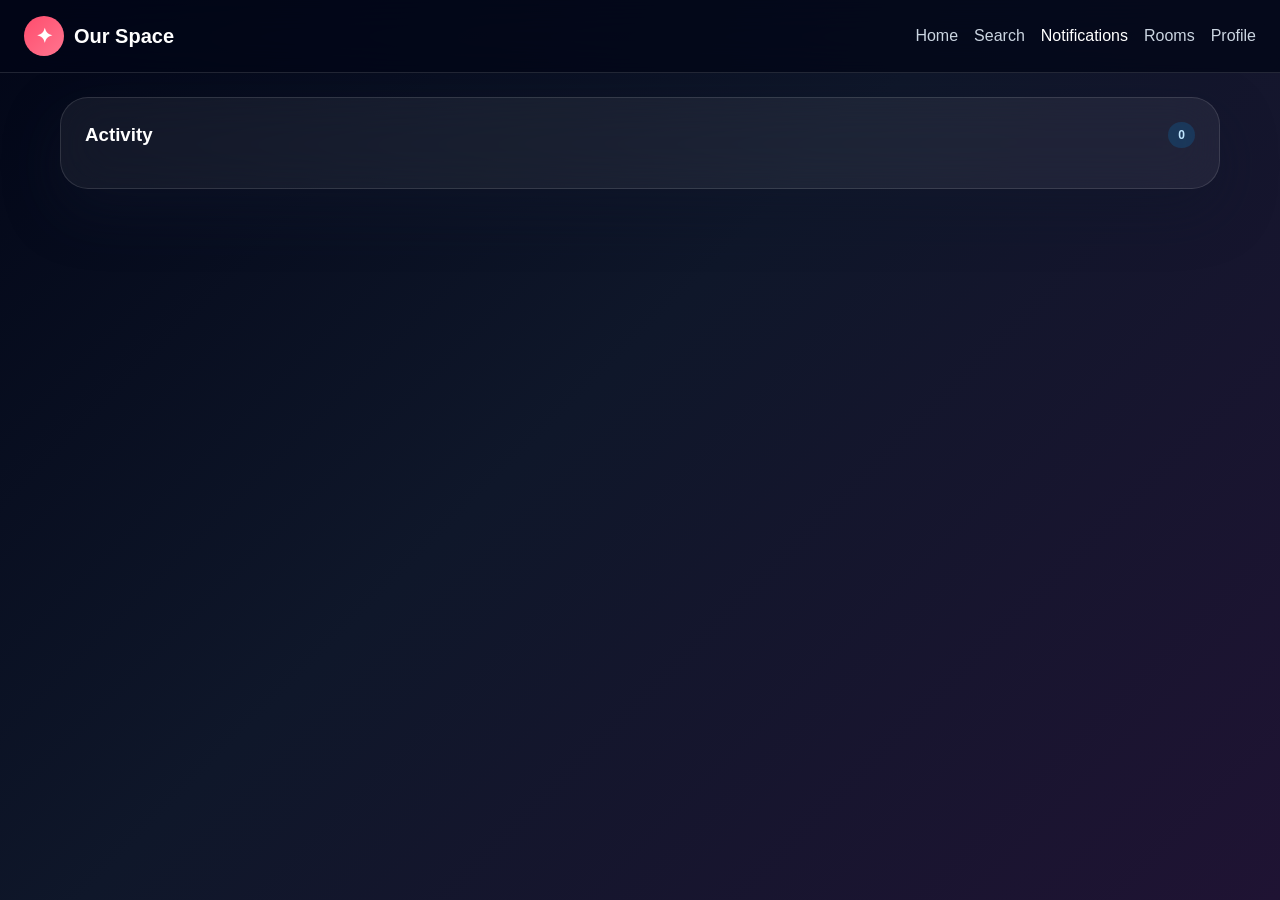
<file: notifications.html>
<!DOCTYPE html>
<html lang="en">
  <head>
    <meta charset="UTF-8" />
    <meta name="viewport" content="width=device-width, initial-scale=1.0" />
    <meta http-equiv="Content-Security-Policy" content="default-src 'self'; script-src 'self' https://www.gstatic.com 'unsafe-inline'; style-src 'self' https://fonts.googleapis.com 'unsafe-inline'; font-src 'self' https://fonts.gstatic.com data:; img-src 'self' data:; connect-src 'self' https://*.firebaseio.com https://*.googleapis.com https://firestore.googleapis.com https://identitytoolkit.googleapis.com https://securetoken.googleapis.com https://www.gstatic.com; object-src 'none'; base-uri 'self'; form-action 'self'; frame-ancestors 'none'; upgrade-insecure-requests;" />
    <title>Notifications | Our Space</title>
    <link rel="stylesheet" href="style.css" />
    <link rel="icon" href="data:;base64,=" />
    <link
      href="https://fonts.googleapis.com/css2?family=Poppins:wght@300;400;500;600;700;800&display=swap"
      rel="stylesheet"
    />
  </head>
  <body>
    <div class="page-shell">
      <header class="top-nav">
        <a class="brand" href="home.html">
          <span class="brand-mark">✦</span>
          <span>Our Space</span>
        </a>
        <nav class="top-nav-links">
          <a href="home.html">Home</a>
          <a href="search.html">Search</a>
          <a class="active" href="notifications.html">Notifications</a>
          <a href="rooms.html">Rooms</a>
          <a href="profile.html">Profile</a>
        </nav>
      </header>

      <main class="main-content">
        <section class="panel glass">
          <div class="panel-head">
            <h3>Activity</h3>
            <span id="unreadBadge" class="badge">0</span>
          </div>
          <div id="notificationList" class="stack-list"></div>
        </section>
      </main>
    </div>

    <nav class="mobile-nav">
      <a href="home.html">Home</a>
      <a href="search.html">Search</a>
      <a href="chat.html">Chats</a>
      <a href="rooms.html">Rooms</a>
      <a href="profile.html">Profile</a>
    </nav>

    <script type="module" src="notifications.js"></script>
  </body>
</html>
</file>
<file: style.css>
/* =====================================================
   OUR SPACE CHAT - PREMIUM UI
   PART 1 : GLOBAL + LOGIN
===================================================== */

@import url('https://fonts.googleapis.com/css2?family=Poppins:wght@300;400;500;600;700;800&display=swap');

*{
margin:0;
padding:0;
box-sizing:border-box;
font-family:'Poppins',sans-serif;
scroll-behavior:smooth;
}

:root{

--bg:#0F172A;
--bg2:#111827;
--bg3:#1F2937;

--card:#111827;
--glass:rgba(255,255,255,.06);

--primary:#FF4D6D;
--secondary:#FF758F;
--accent:#FFB3C1;
--success:#22C55E;

--green:#22C55E;
--green-dark:#15803d;

--blue:#FF4D6D;
--purple:#FF758F;

--danger:#FF4D6D;

--text:#FFFFFF;
--text-light:#CBD5E1;

--border:rgba(255,255,255,.12);

--shadow:0 22px 55px rgba(15, 23, 42, .45);

}

body{
min-height:100vh;
background:linear-gradient(135deg, #020617 0%, #0F172A 45%, #1f1333 100%);
color:var(--text);
overflow-x:hidden;
}

.aurora-bg,
.animated-bg{
position:fixed;
inset:0;
pointer-events:none;
background:
radial-gradient(circle at top left, rgba(255,77,109,.24), transparent 28%),
radial-gradient(circle at bottom right, rgba(255,117,143,.24), transparent 30%),
radial-gradient(circle at center, rgba(255,179,193,.16), transparent 35%);
filter:blur(40px);
z-index:-1;
animation:floatGlow 10s ease-in-out infinite;
}

.page-shell{
min-height:100vh;
padding:0 0 90px;
}

.main-content{
max-width:1200px;
margin:0 auto;
padding:24px 20px 40px;
}

.glass{
background:rgba(255,255,255,.06);
backdrop-filter:blur(24px);
-webkit-backdrop-filter:blur(24px);
border:1px solid var(--border);
box-shadow:var(--shadow);
}

.auth-shell{
min-height:100vh;
display:grid;
place-items:center;
padding:24px;
}

.auth-card{
width:min(100%, 460px);
padding:32px;border-radius:30px;
}

.logo-badge{
width:72px;height:72px;border-radius:50%;display:grid;place-items:center;font-size:30px;margin:0 auto 18px;background:linear-gradient(135deg, var(--primary), var(--secondary));box-shadow:0 12px 35px rgba(0,149,246,.32);
}

.brand-block{text-align:center;margin-bottom:24px;}
.eyebrow{color:var(--primary);font-size:12px;text-transform:uppercase;letter-spacing:.24em;font-weight:700;margin-bottom:8px;}
.brand-block h1{font-size:32px;font-weight:700;margin-bottom:8px;}
.subtitle,.muted{color:var(--text-light);}

.input-stack{display:grid;gap:14px;margin-bottom:18px;}
.floating-field{position:relative;display:block;}
.floating-field input,
.floating-field textarea{
width:100%;padding:16px 16px 16px 16px;border:1px solid rgba(255,255,255,.08);background:rgba(255,255,255,.04);color:var(--text);border-radius:16px;outline:none;transition:.25s ease;}
.floating-field textarea{min-height:120px;resize:vertical;}
.floating-field span{position:absolute;left:14px;top:50%;transform:translateY(-50%);color:var(--text-light);pointer-events:none;transition:.2s ease;}
.floating-field input:focus + span,
.floating-field textarea:focus + span,
.floating-field input:not(:placeholder-shown) + span,
.floating-field textarea:not(:placeholder-shown) + span{top:0;font-size:12px;transform:translateY(-50%);color:var(--primary);background:var(--bg2);padding:0 6px;}

.primary-btn,.secondary-btn,.ghost-btn,.icon-btn,.send-btn{padding:13px 16px;border-radius:14px;font-weight:600;border:none;cursor:pointer;transition:.25s ease;}
.primary-btn{background:linear-gradient(135deg, var(--primary), var(--secondary));color:white;}
.secondary-btn{background:rgba(255,255,255,.08);color:white;}
.ghost-btn{background:rgba(255,255,255,.05);color:white;}
.ghost-btn.danger{color:#fecaca;background:rgba(253,29,29,.18);} 
.primary-btn:hover,.secondary-btn:hover,.ghost-btn:hover,.icon-btn:hover,.send-btn:hover{transform:translateY(-2px);box-shadow:0 10px 24px rgba(0,0,0,.28);} 
.primary-btn.compact,.ghost-btn.compact{padding:10px 12px;font-size:13px;}
.primary-btn.full{width:100%;}
.button-row{display:flex;gap:10px;flex-wrap:wrap;margin-top:12px;}
.button-row > *{flex:1;min-width:140px;}

.status-text{margin-top:14px;color:var(--text-light);font-size:14px;min-height:20px;}

.top-nav{position:sticky;top:0;z-index:50;display:flex;justify-content:space-between;align-items:center;padding:16px 24px;background:rgba(2,6,23,.76);backdrop-filter:blur(24px);-webkit-backdrop-filter:blur(24px);border-bottom:1px solid var(--border);} 
.brand{display:flex;align-items:center;gap:10px;font-weight:700;font-size:20px;color:white;text-decoration:none;}
.brand-mark{display:grid;place-items:center;width:40px;height:40px;border-radius:50%;background:linear-gradient(135deg, var(--primary), var(--secondary));}
.top-nav-links{display:flex;align-items:center;gap:16px;}
.top-nav-links a{color:var(--text-light);text-decoration:none;font-weight:500;}
.top-nav-links a.active,.top-nav-links a:hover{color:white;}

.hero-card,.panel,.profile-hero{padding:24px;border-radius:28px;margin-bottom:20px;}
.hero-card{display:flex;justify-content:space-between;align-items:center;gap:20px;}
.hero-copy h2{font-size:28px;margin-bottom:6px;}
.hero-bio{margin-top:10px;color:var(--text-light);max-width:600px;}
.hero-stats{display:flex;gap:12px;flex-wrap:wrap;margin-top:16px;}
.stat-pill{padding:10px 14px;border-radius:999px;background:rgba(255,255,255,.06);border:1px solid var(--border);display:flex;align-items:center;gap:8px;}
.stat-pill strong{font-size:16px;}
.stat-pill span{color:var(--text-light);font-size:13px;}
.hero-avatar,.avatar-circle{display:grid;place-items:center;border-radius:50%;background:linear-gradient(135deg, var(--primary), var(--secondary));font-weight:700;color:white;}
.hero-avatar{width:96px;height:96px;font-size:34px;}
.avatar-circle{width:48px;height:48px;}
.avatar-circle.large{width:72px;height:72px;font-size:24px;}
.avatar-circle.small{width:36px;height:36px;font-size:14px;}

.content-grid{display:grid;grid-template-columns:1.1fr .9fr;gap:20px;}
.panel-head{display:flex;justify-content:space-between;align-items:center;margin-bottom:16px;}
.panel-head a{color:var(--primary);text-decoration:none;font-weight:600;}
.quick-grid{display:grid;grid-template-columns:1fr 1fr;gap:12px;}
.quick-card,.conversation-card{display:block;text-decoration:none;color:white;padding:14px;border-radius:18px;background:rgba(255,255,255,.05);border:1px solid var(--border);transition:.25s ease;}
.quick-card:hover,.conversation-card:hover,.user-card:hover,.notification-card:hover{transform:translateY(-2px);border-color:rgba(0,149,246,.28);} 
.stack-list{display:grid;gap:10px;}
.conversation-card{display:flex;align-items:center;gap:12px;text-align:left;width:100%;}
.conversation-meta{flex:1;display:grid;gap:4px;}
.conversation-meta p{font-size:13px;color:var(--text-light);} .timestamp{font-size:12px;color:var(--text-light);} 

.search-panel{display:grid;gap:14px;}
.search-field input{padding:16px 18px;border-radius:16px;border:1px solid var(--border);background:rgba(255,255,255,.05);color:white;}
.results-list{display:grid;gap:12px;}
.user-card{background:rgba(255,255,255,.05);border:1px solid var(--border);border-radius:20px;padding:16px;display:grid;gap:10px;}
.user-top{display:flex;align-items:center;gap:12px;}
.user-info h4{font-size:16px;margin-bottom:2px;}
.user-info p{font-size:13px;color:var(--text-light);} 
.user-actions{display:flex;gap:10px;flex-wrap:wrap;}

.notification-card{display:flex;justify-content:space-between;align-items:center;gap:12px;padding:14px 16px;border-radius:18px;background:rgba(255,255,255,.05);border:1px solid var(--border);} 
.notification-card.unread{border-color:rgba(0,149,246,.28);} 
.badge{padding:6px 10px;border-radius:999px;background:rgba(0,149,246,.18);color:#bfe6ff;font-size:12px;font-weight:700;} 
.room-created{margin-top:12px;padding:14px;border-radius:18px;background:rgba(255,255,255,.04);display:grid;gap:8px;display:none;} 
.profile-hero{display:flex;justify-content:space-between;align-items:center;gap:16px;flex-wrap:wrap;}
.profile-identity{display:flex;align-items:center;gap:16px;}

.chat-page{min-height:100vh;display:flex;flex-direction:column;background:linear-gradient(180deg, #020617, #111827);} 
.chat-header{display:flex;justify-content:space-between;align-items:center;padding:16px 20px;border-bottom:1px solid var(--border);background:rgba(2,6,23,.72);backdrop-filter:blur(16px);-webkit-backdrop-filter:blur(16px);} 
.header-left{display:flex;align-items:center;gap:12px;}
.header-right{display:flex;align-items:center;gap:10px;}
.icon-btn{background:rgba(255,255,255,.06);color:white;padding:10px 12px;}
.messages{flex:1;padding:18px;display:flex;flex-direction:column;gap:10px;overflow:auto;}
.message{max-width:74%;padding:12px 14px;border-radius:18px;background:rgba(255,255,255,.08);display:grid;gap:6px;animation:fadeIn .25s ease;}
.message.me{margin-left:auto;background:linear-gradient(135deg, rgba(0,149,246,.3), rgba(131,58,180,.3));}
.message.other{margin-right:auto;}
.message-top{display:flex;align-items:center;gap:8px;}
.msg-name{font-size:12px;font-weight:600;color:#dbeafe;}
.msg-text{font-size:15px;line-height:1.5;white-space:pre-wrap;word-break:break-word;}
.msg-time{font-size:11px;color:var(--text-light);text-align:right;}
.input-area{display:flex;gap:10px;padding:16px 18px;border-top:1px solid var(--border);background:rgba(2,6,23,.72);}
.input-area input{flex:1;background:rgba(255,255,255,.06);border:1px solid var(--border);color:white;border-radius:999px;padding:12px 16px;}
.send-btn{background:linear-gradient(135deg, var(--primary), var(--secondary));color:white;padding:12px 16px;}
emoji-picker{position:fixed;right:18px;bottom:88px;display:none;z-index:60;}
.typing-indicator{height:20px;padding:0 20px;color:var(--text-light);font-size:13px;}
.mobile-nav{position:fixed;bottom:0;left:0;width:100%;display:none;justify-content:space-around;align-items:center;padding:12px 16px;background:rgba(2,6,23,.94);backdrop-filter:blur(24px);-webkit-backdrop-filter:blur(24px);border-top:1px solid var(--border);z-index:80;}
.mobile-nav a{color:var(--text-light);text-decoration:none;font-size:12px;padding:8px 10px;border-radius:999px;}
.mobile-nav a.active,.mobile-nav a:hover{background:rgba(255,255,255,.07);color:white;}

@keyframes floatGlow{0%,100%{transform:translate3d(0,0,0);}50%{transform:translate3d(0,-8px,0);}}
@keyframes gradientMove{0%{background-position:0% 50%;}50%{background-position:100% 50%;}100%{background-position:0% 50%;}}
@keyframes fadeIn{from{opacity:0;transform:translateY(8px);}to{opacity:1;transform:translateY(0);}}

@keyframes gradientMove{

0%{
background-position:0% 50%;
}

50%{
background-position:100% 50%;
}

100%{
background-position:0% 50%;
}

}

@keyframes fadeIn{

from{
opacity:0;
transform:translateY(25px);
}

to{
opacity:1;
transform:translateY(0);
}

}

@keyframes pulseGlow{

0%{
box-shadow:
0 0 0 rgba(0,168,132,.4);
}

50%{
box-shadow:
0 0 30px rgba(0,168,132,.4);
}

100%{
box-shadow:
0 0 0 rgba(0,168,132,.4);
}

}

/* =====================================================
   CUSTOM SCROLLBAR
===================================================== */

::-webkit-scrollbar{
width:8px;
}

::-webkit-scrollbar-thumb{

background:#00a884;
border-radius:20px;
}

::-webkit-scrollbar-track{
background:transparent;
}

/* =====================================================
   INPUTS
===================================================== */

input,
textarea{

width:100%;

padding:15px;

margin-top:12px;

border-radius:15px;

border:1px solid rgba(255,255,255,.08);

background:
rgba(255,255,255,.05);

color:white;

outline:none;

font-size:15px;

transition:.3s;
}

input:focus,
textarea:focus{

border-color:#00a884;

box-shadow:
0 0 20px rgba(0,168,132,.2);
}

input::placeholder,
textarea::placeholder{

color:#94a3b8;
}

textarea{
resize:none;
}

/* =====================================================
   BUTTONS
===================================================== */

button{

border:none;

cursor:pointer;

font-weight:600;

transition:.3s;
}

.primary-btn{

width:100%;

padding:14px;

margin-top:15px;

background:
linear-gradient(
135deg,
#00a884,
#00c896
);

color:white;

border-radius:15px;
}

.primary-btn:hover{

transform:translateY(-3px);

box-shadow:
0 10px 25px rgba(0,168,132,.35);
}

.secondary-btn{

width:100%;

padding:14px;

margin-top:12px;

background:
linear-gradient(
135deg,
#2563eb,
#3b82f6
);

color:white;

border-radius:15px;
}

.secondary-btn:hover{

transform:translateY(-3px);

box-shadow:
0 10px 25px rgba(37,99,235,.35);
}

.logout-btn{

background:#ef4444;
color:white;
}

.logout-btn:hover{

background:#dc2626;
}

/* =====================================================
   LOGIN PAGE
===================================================== */

.login-wrapper{

min-height:100vh;

display:flex;
justify-content:center;
align-items:center;

padding:20px;
}

.login-card{

width:450px;

background:
rgba(255,255,255,.08);

backdrop-filter:
blur(30px);

-webkit-backdrop-filter:
blur(30px);

border:
1px solid rgba(255,255,255,.1);

padding:45px;

border-radius:30px;

box-shadow:
0 20px 50px rgba(0,0,0,.45);

text-align:center;

animation:
fadeIn .8s ease;
}

.logo-circle{

width:100px;
height:100px;

border-radius:50%;

display:flex;
align-items:center;
justify-content:center;

margin:auto;

font-size:45px;

background:
linear-gradient(
135deg,
#00a884,
#2563eb
);

animation:
pulseGlow 3s infinite;

margin-bottom:20px;
}

.login-card h1{

font-size:34px;
font-weight:700;

margin-bottom:8px;
}

.subtitle{

color:#cbd5e1;

font-size:14px;

margin-bottom:25px;
}

.input-group{
margin-bottom:10px;
}

#status{

margin-top:15px;

font-size:14px;

color:#f8fafc;

min-height:20px;
}

/* Animated floating circles */

.animated-bg::before,
.animated-bg::after{

content:"";

position:fixed;

border-radius:50%;

filter:blur(80px);

z-index:-1;
}

.animated-bg::before{

width:300px;
height:300px;

background:#00a884;

top:-80px;
left:-80px;

opacity:.25;
}

.animated-bg::after{

width:350px;
height:350px;

background:#2563eb;

right:-100px;
bottom:-100px;

opacity:.25;
}

/* ===================================
   PART 2 - HOME / DASHBOARD
=================================== */

.home-page{
    min-height:100vh;
    background:linear-gradient(
        135deg,
        #0b141a,
        #111b21,
        #202c33
    );
}

.top-header{
    position:sticky;
    top:0;
    z-index:100;

    height:75px;

    display:flex;
    justify-content:space-between;
    align-items:center;

    padding:0 30px;

    background:rgba(17,27,33,.9);

    backdrop-filter:blur(20px);

    border-bottom:1px solid var(--border);
}

.logo-area{
    display:flex;
    align-items:center;
    gap:12px;
}

.logo-icon{

    width:45px;
    height:45px;

    border-radius:50%;

    background:linear-gradient(
        135deg,
        #00a884,
        #2563eb
    );

    display:flex;
    justify-content:center;
    align-items:center;

    font-size:20px;
}

.logo-text{
    font-size:22px;
    font-weight:700;
}

.header-nav{
    display:flex;
    gap:15px;
}

.nav-btn{

    background:#202c33;

    color:white;

    border:none;

    padding:10px 18px;

    border-radius:12px;

    cursor:pointer;

    transition:.3s;
}

.nav-btn:hover{

    background:#00a884;

    transform:translateY(-2px);
}

.home-container{

    max-width:1300px;

    margin:auto;

    padding:30px;
}

.profile-banner{

    background:rgba(255,255,255,.05);

    backdrop-filter:blur(20px);

    border:1px solid var(--border);

    border-radius:25px;

    padding:35px;

    display:flex;
    justify-content:space-between;
    align-items:center;

    margin-bottom:30px;
}

.profile-info{

    display:flex;
    align-items:center;
    gap:25px;
}

.profile-avatar{

    width:110px;
    height:110px;

    border-radius:50%;

    background:linear-gradient(
        135deg,
        #00a884,
        #2563eb
    );

    display:flex;
    justify-content:center;
    align-items:center;

    font-size:40px;
    font-weight:700;
}

.profile-details h2{
    font-size:28px;
    margin-bottom:8px;
}

.profile-details p{
    color:#c7d1d8;
}

.profile-stats{

    display:flex;
    gap:40px;
}

.stat-box{
    text-align:center;
}

.stat-number{
    font-size:24px;
    font-weight:700;
}

.stat-label{
    color:#c7d1d8;
    font-size:14px;
}

.quick-actions{

    display:grid;

    grid-template-columns:
    repeat(auto-fit,minmax(250px,1fr));

    gap:20px;
}

.action-card{

    background:rgba(255,255,255,.05);

    border:1px solid var(--border);

    backdrop-filter:blur(20px);

    border-radius:20px;

    padding:25px;

    cursor:pointer;

    transition:.3s;
}

.action-card:hover{

    transform:translateY(-5px);

    border-color:#00a884;
}

.action-card h3{

    margin-bottom:10px;
}

.action-card p{

    color:#c7d1d8;

    font-size:14px;
}

/* ===================================
   BOTTOM MOBILE NAVIGATION
=================================== */

.mobile-nav{

    position:fixed;

    bottom:0;
    left:0;

    width:100%;

    height:70px;

    background:#111b21;

    border-top:1px solid var(--border);

    display:none;

    justify-content:space-around;
    align-items:center;

    z-index:999;
}

.mobile-nav a{

    color:white;

    text-decoration:none;

    display:flex;
    flex-direction:column;
    align-items:center;

    font-size:12px;
}

.mobile-nav i{

    font-size:22px;

    margin-bottom:4px;
}

/* ===================================
   SEARCH BAR
=================================== */

.search-section{

    margin-top:25px;
    margin-bottom:25px;
}

.search-box{

    display:flex;
    gap:10px;
}

.search-box input{

    flex:1;
}

.search-btn{

    background:#00a884;

    color:white;

    border:none;

    padding:15px 20px;

    border-radius:14px;

    cursor:pointer;
}

/* ===================================
   PART 3 - FRIENDS & SEARCH
=================================== */

.friends-page{

    min-height:100vh;

    padding:30px;
}

.friends-container{

    max-width:1200px;

    margin:auto;
}

.section-title{

    font-size:28px;

    margin-bottom:20px;

    font-weight:700;
}

.search-users-card{

    background:rgba(255,255,255,.05);

    backdrop-filter:blur(20px);

    border:1px solid var(--border);

    border-radius:20px;

    padding:25px;

    margin-bottom:25px;
}

.search-users-card h3{

    margin-bottom:15px;
}

.search-row{

    display:flex;

    gap:10px;
}

.search-row input{

    flex:1;
}

.search-user-btn{

    background:#00a884;

    color:white;

    border:none;

    border-radius:12px;

    padding:15px 20px;

    cursor:pointer;
}

.users-grid{

    display:grid;

    grid-template-columns:
    repeat(auto-fill,minmax(300px,1fr));

    gap:20px;
}

.user-card{

    background:rgba(255,255,255,.05);

    border:1px solid var(--border);

    backdrop-filter:blur(20px);

    border-radius:20px;

    padding:20px;

    transition:.3s;
}

.user-card:hover{

    transform:translateY(-5px);

    border-color:#00a884;
}

.user-top{

    display:flex;

    align-items:center;

    gap:15px;

    margin-bottom:15px;
}

.user-avatar{

    width:60px;

    height:60px;

    border-radius:50%;

    background:linear-gradient(
        135deg,
        #00a884,
        #2563eb
    );

    display:flex;

    justify-content:center;
    align-items:center;

    font-size:20px;

    font-weight:bold;
}

.user-info h4{

    font-size:18px;
}

.user-info p{

    color:#c7d1d8;

    font-size:14px;
}

.user-actions{

    display:flex;

    gap:10px;

    margin-top:15px;
}

.add-friend-btn{

    flex:1;

    background:#00a884;

    color:white;

    border:none;

    border-radius:12px;

    padding:12px;

    cursor:pointer;
}

.view-profile-btn{

    flex:1;

    background:#202c33;

    color:white;

    border:none;

    border-radius:12px;

    padding:12px;

    cursor:pointer;
}

/* ===================================
   FRIEND REQUESTS
=================================== */

.requests-section{

    margin-top:30px;
}

.request-card{

    background:rgba(255,255,255,.05);

    border:1px solid var(--border);

    border-radius:18px;

    padding:18px;

    margin-bottom:15px;

    display:flex;

    justify-content:space-between;

    align-items:center;
}

.request-info{

    display:flex;

    align-items:center;

    gap:15px;
}

.request-actions{

    display:flex;

    gap:10px;
}

.accept-btn{

    background:#16a34a;

    color:white;

    border:none;

    padding:10px 15px;

    border-radius:10px;

    cursor:pointer;
}

.reject-btn{

    background:#dc2626;

    color:white;

    border:none;

    padding:10px 15px;

    border-radius:10px;

    cursor:pointer;
}

/* ===================================
   FOLLOWERS / FOLLOWING
=================================== */

.follow-section{

    margin-top:30px;
}

.follow-grid{

    display:grid;

    grid-template-columns:
    repeat(auto-fit,minmax(250px,1fr));

    gap:20px;
}

.follow-card{

    background:rgba(255,255,255,.05);

    border:1px solid var(--border);

    border-radius:18px;

    padding:20px;

    text-align:center;
}

.follow-count{

    font-size:32px;

    font-weight:700;

    color:#00a884;

    margin-bottom:5px;
}

.follow-label{

    color:#c7d1d8;
}

/* ===================================
   FRIEND LIST
=================================== */

.friend-list{

    margin-top:30px;
}

.friend-item{

    background:#202c33;

    border-radius:15px;

    padding:15px;

    display:flex;

    justify-content:space-between;

    align-items:center;

    margin-bottom:12px;
}

.friend-left{

    display:flex;

    align-items:center;

    gap:12px;
}

.friend-name{

    font-weight:600;
}

.friend-status{

    font-size:13px;

    color:#86efac;
}

.message-friend-btn{

    background:#00a884;

    color:white;

    border:none;

    border-radius:10px;

    padding:10px 15px;

    cursor:pointer;
}

/* ===================================
   PART 4 - CHAT PAGE
=================================== */

.chat-page{

    height:100vh;

    display:flex;

    flex-direction:column;

    background:#0b141a;
}

/* ===================================
   CHAT HEADER
=================================== */

.chat-header{

    height:75px;

    background:#111b21;

    display:flex;

    justify-content:space-between;

    align-items:center;

    padding:0 20px;

    border-bottom:1px solid var(--border);

    position:sticky;

    top:0;

    z-index:100;
}

.chat-user{

    display:flex;

    align-items:center;

    gap:15px;
}

.chat-avatar{

    width:50px;

    height:50px;

    border-radius:50%;

    background:linear-gradient(
        135deg,
        #00a884,
        #2563eb
    );

    display:flex;

    justify-content:center;

    align-items:center;

    font-weight:700;

    font-size:20px;
}

.chat-details h3{

    font-size:17px;
}

.chat-details p{

    font-size:12px;

    color:#86efac;
}

.chat-actions{

    display:flex;

    gap:10px;
}

.chat-action-btn{

    background:#202c33;

    border:none;

    color:white;

    padding:10px 14px;

    border-radius:10px;

    cursor:pointer;
}

/* ===================================
   CHAT MESSAGES
=================================== */

.messages{

    flex:1;

    overflow-y:auto;

    padding:20px;

    display:flex;

    flex-direction:column;

    gap:15px;

    scroll-behavior:smooth;
}

.message{

    max-width:75%;

    padding:12px 14px;

    border-radius:18px;

    animation:fadeUp .25s ease;
}

.me{

    align-self:flex-end;

    background:#005c4b;

    border-bottom-right-radius:5px;
}

.other{

    align-self:flex-start;

    background:#202c33;

    border-bottom-left-radius:5px;
}

.msg-header{

    display:flex;

    justify-content:space-between;

    align-items:center;

    margin-bottom:5px;
}

.msg-name{

    font-size:12px;

    color:#86efac;

    font-weight:600;
}

.msg-time{

    font-size:10px;

    opacity:.7;
}

.msg-text{

    font-size:14px;

    line-height:1.5;

    word-wrap:break-word;
}

.msg-status{

    margin-top:5px;

    text-align:right;

    font-size:10px;

    color:#94a3b8;
}

/* ===================================
   TYPING INDICATOR
=================================== */

.typing-box{

    height:30px;

    display:flex;

    align-items:center;

    padding-left:20px;

    color:#94a3b8;

    font-size:13px;
}

/* ===================================
   EMOJI PICKER
=================================== */

.emoji-container{

    position:fixed;

    bottom:90px;

    right:20px;

    z-index:999;
}

emoji-picker{

    width:340px;

    height:420px;

    border-radius:20px;

    overflow:hidden;
}

/* ===================================
   INPUT AREA
=================================== */

.input-area{

    background:#111b21;

    border-top:1px solid var(--border);

    padding:15px;

    display:flex;

    align-items:center;

    gap:10px;
}

.input-area input{

    flex:1;

    margin:0;

    padding:14px;

    border-radius:12px;
}

.emoji-btn{

    width:50px;

    height:50px;

    border:none;

    border-radius:12px;

    background:#202c33;

    color:white;

    cursor:pointer;

    font-size:22px;
}

.send-btn{

    background:#00a884;

    color:white;

    border:none;

    padding:14px 22px;

    border-radius:12px;

    cursor:pointer;

    font-weight:600;
}

.send-btn:hover{

    background:#00916f;
}

/* ===================================
   ROOM INFO PANEL
=================================== */

.room-info{

    background:rgba(255,255,255,.05);

    border:1px solid var(--border);

    border-radius:18px;

    padding:20px;

    margin:20px;
}

.room-info h3{

    margin-bottom:10px;
}

.room-info p{

    color:#c7d1d8;

    font-size:14px;
}

/* ===================================
   EMPTY CHAT
=================================== */

.empty-chat{

    flex:1;

    display:flex;

    justify-content:center;

    align-items:center;

    flex-direction:column;

    color:#94a3b8;
}

.empty-chat h2{

    margin-top:15px;
}

.empty-chat p{

    margin-top:8px;
}

/* ===================================
   CHAT SCROLLBAR
=================================== */

.messages::-webkit-scrollbar{

    width:8px;
}

.messages::-webkit-scrollbar-track{

    background:#111b21;
}

.messages::-webkit-scrollbar-thumb{

    background:#2a3942;

    border-radius:20px;
}

.messages::-webkit-scrollbar-thumb:hover{

    background:#3b4e58;
}  

/* ===================================
   PART 5 - PROFILE & NOTIFICATIONS
=================================== */

/* ===================================
   PROFILE PAGE
=================================== */

.profile-page{

    min-height:100vh;

    padding:30px;

    display:flex;

    justify-content:center;

    align-items:flex-start;
}

.profile-container{

    width:100%;

    max-width:900px;
}

.profile-card{

    background:rgba(255,255,255,.05);

    backdrop-filter:blur(20px);

    border:1px solid var(--border);

    border-radius:25px;

    padding:35px;
}

.profile-top{

    display:flex;

    align-items:center;

    gap:30px;

    margin-bottom:30px;
}

.profile-avatar-large{

    width:130px;

    height:130px;

    border-radius:50%;

    background:linear-gradient(
        135deg,
        #00a884,
        #2563eb
    );

    display:flex;

    justify-content:center;

    align-items:center;

    font-size:48px;

    font-weight:700;
}

.profile-info h2{

    font-size:30px;

    margin-bottom:8px;
}

.profile-info p{

    color:#c7d1d8;
}

.profile-stats-row{

    display:flex;

    gap:25px;

    margin-top:15px;
}

.profile-stat{

    text-align:center;
}

.profile-stat h3{

    font-size:22px;
}

.profile-stat span{

    color:#c7d1d8;

    font-size:13px;
}

.profile-bio{

    margin-top:25px;

    background:#202c33;

    padding:20px;

    border-radius:15px;
}

.profile-bio h4{

    margin-bottom:10px;
}

.profile-bio p{

    color:#c7d1d8;

    line-height:1.6;
}

/* ===================================
   PROFILE FORM
=================================== */

.profile-form{

    margin-top:30px;

    display:flex;

    flex-direction:column;

    gap:15px;
}

.profile-form label{

    font-size:14px;

    font-weight:500;
}

.profile-form input,
.profile-form textarea{

    background:#202c33;
}

.profile-actions{

    display:flex;

    gap:12px;

    margin-top:20px;
}

.save-btn{

    flex:1;

    background:#00a884;

    color:white;

    border:none;

    padding:14px;

    border-radius:12px;

    cursor:pointer;

    font-weight:600;
}

.home-btn{

    flex:1;

    background:#2563eb;

    color:white;

    border:none;

    padding:14px;

    border-radius:12px;

    cursor:pointer;

    font-weight:600;
}

.logout-btn{

    flex:1;

    background:#dc2626;

    color:white;

    border:none;

    padding:14px;

    border-radius:12px;

    cursor:pointer;

    font-weight:600;
}

/* ===================================
   NOTIFICATIONS PAGE
=================================== */

.notifications-page{

    min-height:100vh;

    padding:30px;
}

.notifications-container{

    max-width:900px;

    margin:auto;
}

.notifications-title{

    font-size:30px;

    margin-bottom:25px;
}

.notification-card{

    background:rgba(255,255,255,.05);

    border:1px solid var(--border);

    border-radius:18px;

    padding:18px;

    margin-bottom:15px;

    display:flex;

    align-items:center;

    gap:15px;

    transition:.3s;
}

.notification-card:hover{

    border-color:#00a884;
}

.notification-icon{

    width:55px;

    height:55px;

    border-radius:50%;

    background:#00a884;

    display:flex;

    justify-content:center;

    align-items:center;

    font-size:22px;
}

.notification-content{

    flex:1;
}

.notification-content h4{

    margin-bottom:5px;
}

.notification-content p{

    color:#c7d1d8;

    font-size:14px;
}

.notification-time{

    font-size:12px;

    color:#94a3b8;
}

/* ===================================
   FOLLOWERS LIST
=================================== */

.followers-container{

    margin-top:30px;
}

.follower-card{

    background:#202c33;

    border-radius:15px;

    padding:15px;

    display:flex;

    justify-content:space-between;

    align-items:center;

    margin-bottom:12px;
}

.follower-left{

    display:flex;

    align-items:center;

    gap:12px;
}

.follower-avatar{

    width:50px;

    height:50px;

    border-radius:50%;

    background:#00a884;

    display:flex;

    justify-content:center;

    align-items:center;

    font-weight:700;
}

.follow-back-btn{

    background:#00a884;

    color:white;

    border:none;

    padding:10px 15px;

    border-radius:10px;

    cursor:pointer;
}

/* ===================================
   EMPTY STATES
=================================== */

.empty-state{

    text-align:center;

    padding:50px 20px;

    color:#94a3b8;
}

.empty-state h3{

    margin-bottom:10px;
}

.empty-state p{

    color:#c7d1d8;
}

/* ===================================
   PART 6 - RESPONSIVE DESIGN
=================================== */

/* ===================================
   LARGE TABLETS
=================================== */

@media (max-width: 1200px){

    .home-container,
    .friends-container,
    .notifications-container{
        padding:20px;
    }

    .profile-banner{
        flex-direction:column;
        gap:25px;
        text-align:center;
    }

    .profile-stats{
        justify-content:center;
    }
}

/* ===================================
   TABLETS
=================================== */

@media (max-width: 900px){

    .dashboard{
        flex-direction:column;
    }

    .sidebar{
        width:100%;
        border-right:none;
        border-bottom:1px solid var(--border);
    }

    .main-content{
        padding:20px;
        grid-template-columns:1fr;
    }

    .profile-top{
        flex-direction:column;
        text-align:center;
    }

    .profile-stats-row{
        justify-content:center;
        flex-wrap:wrap;
    }

    .chat-header{
        padding:0 15px;
    }

    .message{
        max-width:85%;
    }

    .search-row{
        flex-direction:column;
    }

    .user-actions{
        flex-direction:column;
    }
}

/* ===================================
   MOBILE
=================================== */

@media (max-width: 768px){

    body{
        padding-bottom:80px;
    }

    .top-header{
        display:none;
    }

    .mobile-nav{
        display:flex;
    }

    .profile-banner{
        padding:20px;
    }

    .profile-avatar{
        width:90px;
        height:90px;
        font-size:32px;
    }

    .profile-details h2{
        font-size:22px;
    }

    .profile-stats{
        gap:20px;
        flex-wrap:wrap;
    }

    .stat-number{
        font-size:20px;
    }

    .quick-actions{
        grid-template-columns:1fr;
    }

    .users-grid{
        grid-template-columns:1fr;
    }

    .follow-grid{
        grid-template-columns:1fr;
    }

    .messages{
        padding:15px;
    }

    .input-area{
        padding:10px;
    }

    .emoji-btn{
        width:45px;
        height:45px;
    }

    .send-btn{
        padding:12px 16px;
    }

    emoji-picker{
        width:100%;
        max-width:320px;
        height:350px;
    }
}

/* ===================================
   SMALL MOBILE
=================================== */

@media (max-width: 600px){

    .login-card{
        width:100%;
        padding:25px;
    }

    .profile-card{
        width:100%;
        padding:20px;
    }

    .profile-avatar-large{
        width:100px;
        height:100px;
        font-size:38px;
    }

    .profile-info h2{
        font-size:24px;
    }

    .profile-actions{
        flex-direction:column;
    }

    .notification-card{
        flex-direction:column;
        text-align:center;
    }

    .request-card{
        flex-direction:column;
        gap:15px;
        text-align:center;
    }

    .friend-item{
        flex-direction:column;
        gap:12px;
    }

    .follower-card{
        flex-direction:column;
        gap:12px;
        text-align:center;
    }

    .message{
        max-width:95%;
    }

    .chat-avatar{
        width:42px;
        height:42px;
    }

    .chat-details h3{
        font-size:15px;
    }

    .chat-details p{
        font-size:11px;
    }
}

/* ===================================
   INSTAGRAM STYLE BOTTOM NAV
=================================== */

.mobile-nav{

    background:#111b21;

    backdrop-filter:blur(20px);

    box-shadow:
    0 -5px 20px rgba(0,0,0,.3);
}

.mobile-nav a{

    color:#c7d1d8;

    transition:.3s;
}

.mobile-nav a:hover,
.mobile-nav a.active{

    color:#00a884;
}

.mobile-nav .nav-icon{

    font-size:22px;

    margin-bottom:3px;
}

/* ===================================
   SMOOTH ANIMATIONS
=================================== */

.room-card,
.action-card,
.user-card,
.profile-card,
.notification-card{

    transition:
    transform .3s ease,
    border-color .3s ease,
    box-shadow .3s ease;
}

.room-card:hover,
.action-card:hover,
.user-card:hover,
.profile-card:hover{

    box-shadow:
    0 10px 30px rgba(0,168,132,.15);
}

/* ===================================
   CUSTOM SCROLLBAR
=================================== */

::-webkit-scrollbar{
    width:8px;
}

::-webkit-scrollbar-track{
    background:#111b21;
}

::-webkit-scrollbar-thumb{
    background:#2a3942;
    border-radius:20px;
}

::-webkit-scrollbar-thumb:hover{
    background:#3b4e58;
}
</file>
